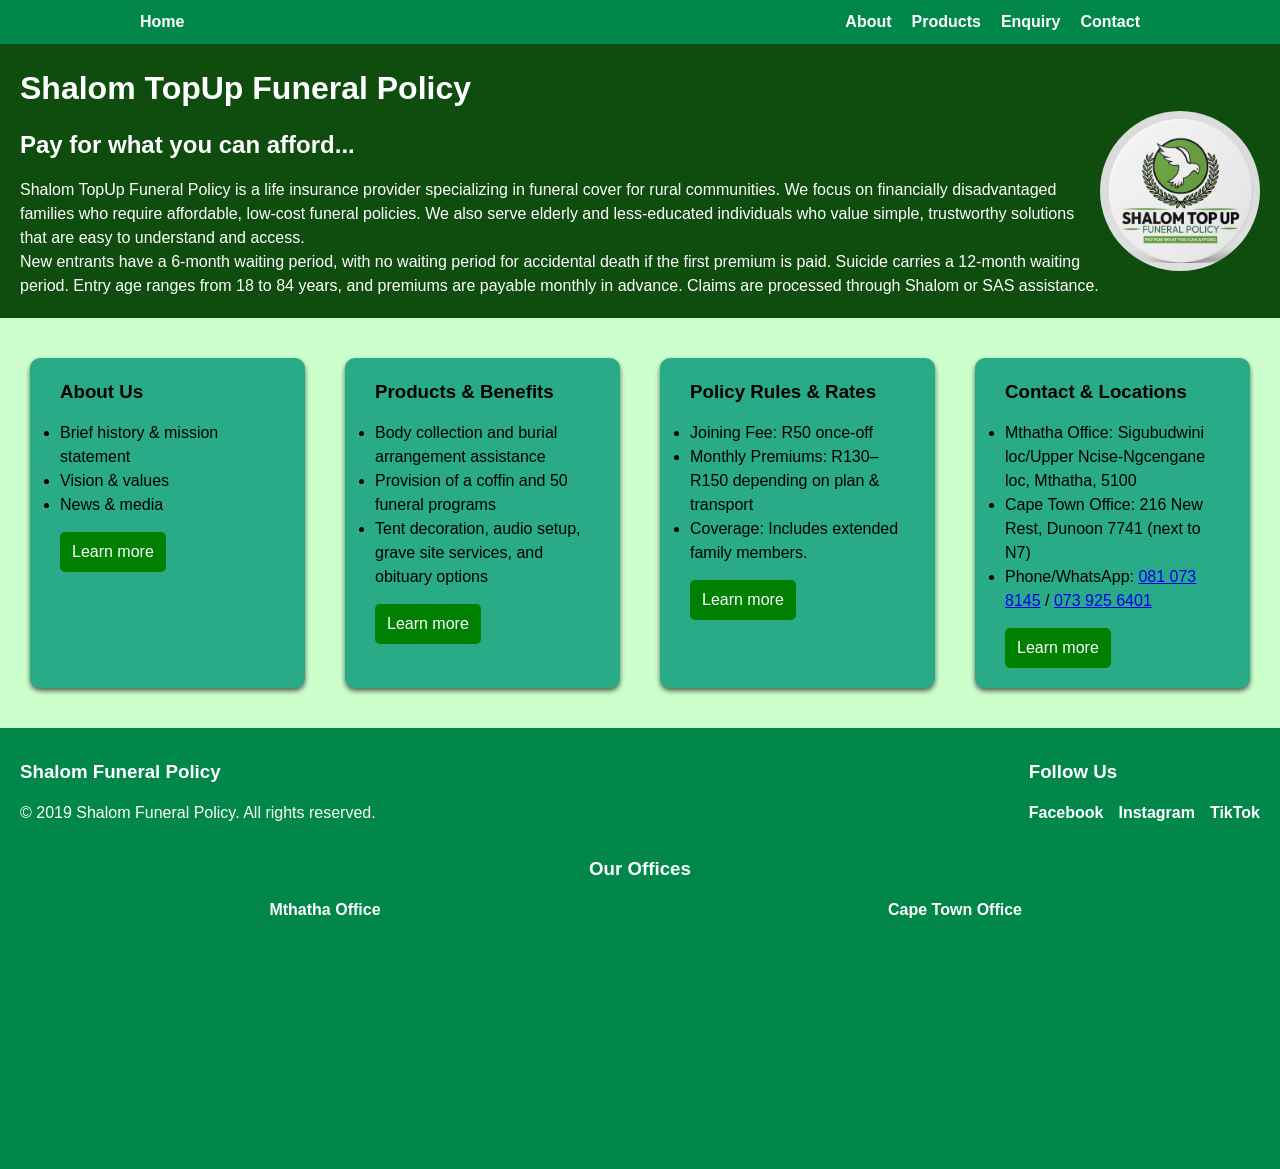
<file: bin/index.html>
<!doctype html>
<html lang="en">
  <head>
    <meta charset="UTF-8" />
    <meta name="viewport" content="width=device-width, initial-scale=1.0" />
    <link rel="stylesheet" href="css/style.css" />
    <title>Home | Shalom Funeral Policy</title>
  </head>
  <body>
    <!-- Navbar -->
    <nav class="navbar">
      <div class="container nav-container">
        <ul class="nav-tabs">
          <li><a href="index.html">Home</a></li>
          <li><a href="about.html">About</a></li>
          <li><a href="products.html">Products</a></li>
          <li><a href="enquiry.html">Enquiry</a></li>
          <li><a href="contact.html">Contact</a></li>
        </ul>
      </div>
    </nav>

    <!-- Header -->
    <header class="header">
      <div class="container header-container">
        <div class="header-text">
          <h1>Shalom TopUp Funeral Policy</h1>
          <h2>Pay for what you can afford...</h2>
          <p>
            Shalom TopUp Funeral Policy is a life insurance provider
            specializing in funeral cover for rural communities. We focus on
            financially disadvantaged families who require affordable, low‑cost
            funeral policies. We also serve elderly and less‑educated
            individuals who value simple, trustworthy solutions that are easy to
            understand and access.
          </p>
          <p>
            New entrants have a 6-month waiting period, with no waiting period
            for accidental death if the first premium is paid. Suicide carries a
            12-month waiting period. Entry age ranges from 18 to 84 years, and
            premiums are payable monthly in advance. Claims are processed
            through Shalom or SAS assistance.
          </p>
        </div>
        <img
          src="images/shalom logo img.jpg"
          alt="Shalom funeral policy logo: flying pigeon and olive leaves"
        />
      </div>
    </header>

    <!-- Boxes -->
    <section class="boxes">
      <div class="container box-container">
        <div class="box">
          <h3>About Us</h3>
          <ul>
            <li>Brief history & mission statement</li>
            <li>Vision & values</li>
            <li>News & media</li>
          </ul>
          <a href="about.html" class="button">Learn more</a>
        </div>

        <div class="box">
          <h3>Products & Benefits</h3>
          <ul>
            <li>Body collection and burial arrangement assistance</li>
            <li>Provision of a coffin and 50 funeral programs</li>
            <li>
              Tent decoration, audio setup, grave site services, and obituary
              options
            </li>
          </ul>
          <a href="products.html" class="button">Learn more</a>
        </div>

        <div class="box">
          <h3>Policy Rules & Rates</h3>
          <ul>
            <li>Joining Fee: R50 once-off</li>
            <li>Monthly Premiums: R130–R150 depending on plan & transport</li>
            <li>Coverage: Includes extended family members.</li>
          </ul>
          <a href="enquiry.html" class="button">Learn more</a>
        </div>

        <div class="box">
          <h3>Contact & Locations</h3>
          <ul>
            <li>
              Mthatha Office: Sigubudwini loc/Upper Ncise-Ngcengane loc,
              Mthatha, 5100
            </li>
            <li>Cape Town Office: 216 New Rest, Dunoon 7741 (next to N7)</li>
            <li>
              Phone/WhatsApp: <a href="tel:0810738145">081 073 8145</a> /
              <a href="tel:0739256401">073 925 6401</a>
            </li>
          </ul>
          <a href="contact.html" class="button">Learn more</a>
        </div>
      </div>
    </section>

    <!-- Footer -->
    <footer class="footer">
      <div class="container footer-container">
        <div class="footer-left">
          <h3>Shalom Funeral Policy</h3>
          <p>&copy; 2019 Shalom Funeral Policy. All rights reserved.</p>
        </div>

        <div class="footer-right">
          <h3>Follow Us</h3>
          <ul class="social-links">
            <li><a href="#">Facebook</a></li>
            <li><a href="#">Instagram</a></li>
            <li><a href="#">TikTok</a></li>
          </ul>
        </div>
      </div>

      <!-- Office Locations -->
      <div class="footer-maps">
        <h3>Our Offices</h3>
        <div class="map-container">
          <!-- Mthatha Office -->
          <div class="map-box">
            <h4>Mthatha Office</h4>
            <iframe
              src="https://www.google.com/maps/embed?pb=!1m10!1m8!1m3!1d3269.391829894581!2d28.48902126894337!3d-31.613419936713303!3m2!1i1024!2i768!4f13.1!5e0!3m2!1sen!2sza!4v1790331233607!5m2!1sen!2sza"
              width="200"
              height="200"
              style="border: 0"
              allowfullscreen=""
              loading="lazy"
              referrerpolicy="strict-origin-when-cross-origin"
            ></iframe>
            <iframe
              src="https://www.google.com/maps/embed?pb=!1m14!1m12!1m3!1d6713.548695125029!2d28.65916570067119!3d-31.54777387535346!2m3!1f0!2f0!3f0!3m2!1i1024!2i768!4f13.1!5e0!3m2!1sen!2sza!4v1790330222665!5m2!1sen!2sza"
              width="200"
              height="200"
              style="border: 0"
              allowfullscreen=""
              loading="lazy"
              referrerpolicy="strict-origin-when-cross-origin"
            ></iframe>
          </div>

          <!-- Cape Town Office -->
          <div class="map-box">
            <h4>Cape Town Office</h4>
            <iframe
              src="https://www.google.com/maps/embed?pb=!1m16!1m12!1m3!1d207.17129630194643!2d18.54341540076954!3d-33.81900299637479!2m3!1f0!2f0!3f0!3m2!1i1024!2i768!4f13.1!2m1!1s216%20New%20Rest%2C%20Dunoon%207741%20(next%20to%20N7)!5e0!3m2!1sen!2sza!4v1790330700147!5m2!1sen!2sza"
              width="200"
              height="200"
              style="border: 0"
              allowfullscreen=""
              loading="lazy"
              referrerpolicy="strict-origin-when-cross-origin"
            ></iframe>
          </div>
        </div>
      </div>
    </footer>
  </body>
</html>
</file>
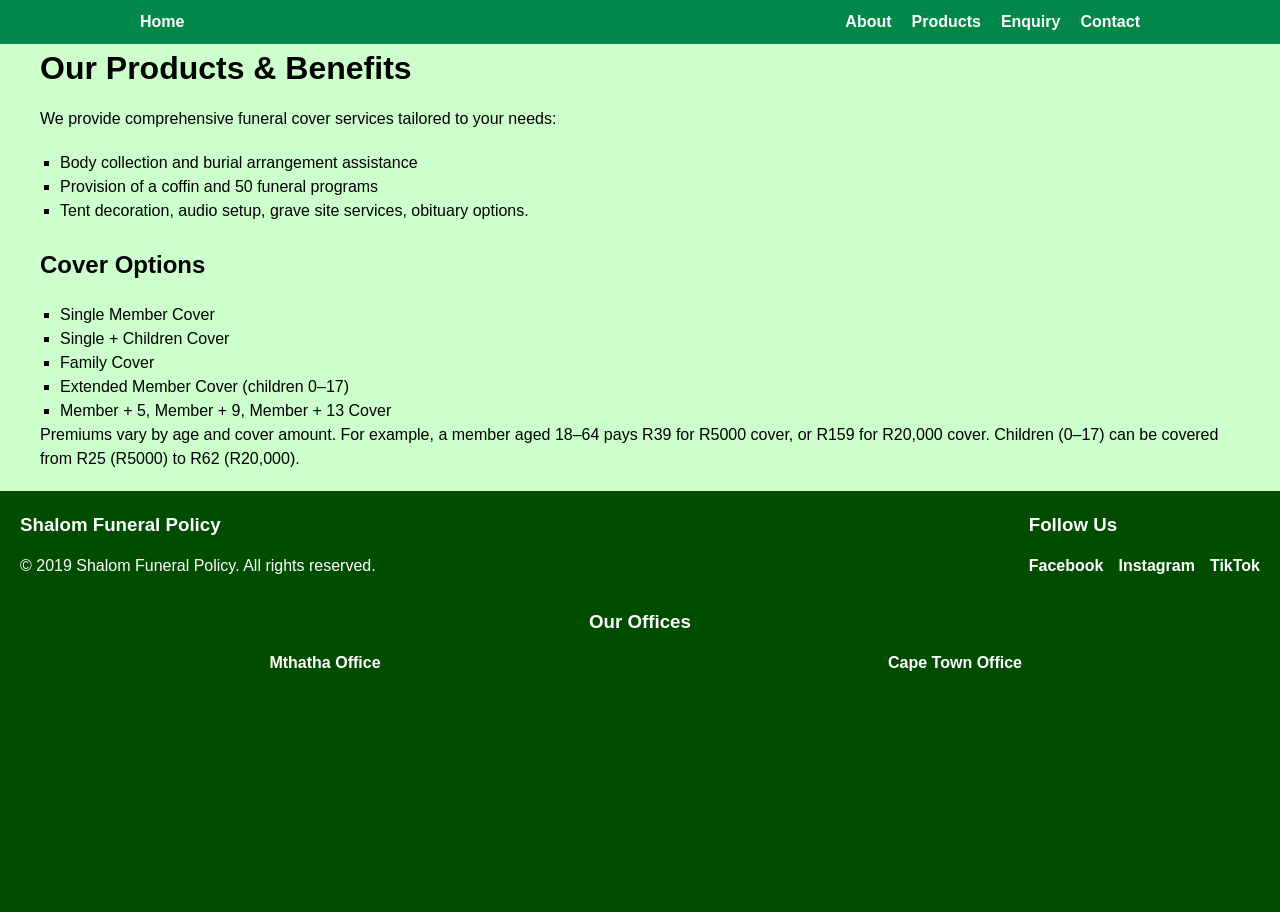
<file: bin/products.html>
<!doctype html>
<html lang="en">
  <head>
    <meta charset="UTF-8" />
    <meta name="viewport" content="width=device-width, initial-scale=1.0" />
    <link rel="stylesheet" href="css/style.css" />
    <title>Products | Shalom Funeral Policy</title>
  </head>
  <body>
    <!-- Navbar -->
    <nav class="navbar">
      <div class="container nav-container">
        <ul class="nav-tabs">
          <li><a href="index.html">Home</a></li>
          <li><a href="about.html">About</a></li>
          <li><a href="products.html">Products</a></li>
          <li><a href="enquiry.html">Enquiry</a></li>
          <li><a href="contact.html">Contact</a></li>
        </ul>
      </div>
    </nav>
    <header class="products-header">
      <div class="container header-container">
        <h1>Our Products & Benefits</h1>
        <p>
          We provide comprehensive funeral cover services tailored to your
          needs:
        </p>
        <ul>
          <li>Body collection and burial arrangement assistance</li>
          <li>Provision of a coffin and 50 funeral programs</li>
          <li>
            Tent decoration, audio setup, grave site services, obituary options.
          </li>
        </ul>
        <br />
        <h2>Cover Options</h2>
        <ul>
          <li>Single Member Cover</li>
          <li>Single + Children Cover</li>
          <li>Family Cover</li>
          <li>Extended Member Cover (children 0–17)</li>
          <li>Member + 5, Member + 9, Member + 13 Cover</li>
        </ul>
        <p>
          Premiums vary by age and cover amount. For example, a member aged
          18–64 pays R39 for R5000 cover, or R159 for R20,000 cover. Children
          (0–17) can be covered from R25 (R5000) to R62 (R20,000).
        </p>
      </div>
    </header>

    <footer class="products-footer">
      <div class="container footer-container">
        <div class="footer-left">
          <h3>Shalom Funeral Policy</h3>
          <p>&copy; 2019 Shalom Funeral Policy. All rights reserved.</p>
        </div>

        <div class="footer-right">
          <h3>Follow Us</h3>
          <ul class="social-links">
            <li><a href="#">Facebook</a></li>
            <li><a href="#">Instagram</a></li>
            <li><a href="#">TikTok</a></li>
          </ul>
        </div>
      </div>

      <!-- Office Locations -->
      <div class="footer-maps">
        <h3>Our Offices</h3>
        <div class="map-container">
          <!-- Mthatha Office -->
          <div class="map-box">
            <h4>Mthatha Office</h4>
            <iframe
              src="https://www.google.com/maps/embed?pb=!1m10!1m8!1m3!1d3269.391829894581!2d28.48902126894337!3d-31.613419936713303!3m2!1i1024!2i768!4f13.1!5e0!3m2!1sen!2sza!4v1790331233607!5m2!1sen!2sza"
              width="200"
              height="200"
              style="border: 0"
              allowfullscreen=""
              loading="lazy"
              referrerpolicy="strict-origin-when-cross-origin"
            ></iframe>
            <iframe
              src="https://www.google.com/maps/embed?pb=!1m14!1m12!1m3!1d6713.548695125029!2d28.65916570067119!3d-31.54777387535346!2m3!1f0!2f0!3f0!3m2!1i1024!2i768!4f13.1!5e0!3m2!1sen!2sza!4v1790330222665!5m2!1sen!2sza"
              width="200"
              height="200"
              style="border: 0"
              allowfullscreen=""
              loading="lazy"
              referrerpolicy="strict-origin-when-cross-origin"
            ></iframe>
          </div>

          <!-- Cape Town Office -->
          <div class="map-box">
            <h4>Cape Town Office</h4>
            <iframe
              src="https://www.google.com/maps/embed?pb=!1m16!1m12!1m3!1d207.17129630194643!2d18.54341540076954!3d-33.81900299637479!2m3!1f0!2f0!3f0!3m2!1i1024!2i768!4f13.1!2m1!1s216%20New%20Rest%2C%20Dunoon%207741%20(next%20to%20N7)!5e0!3m2!1sen!2sza!4v1790330700147!5m2!1sen!2sza"
              width="200"
              height="200"
              style="border: 0"
              allowfullscreen=""
              loading="lazy"
              referrerpolicy="strict-origin-when-cross-origin"
            ></iframe>
          </div>
        </div>
      </div>
    </footer>
  </body>
</html>
</file>
<file: bin/css/style.css>
/* Reset */
* {
  box-sizing: border-box;
  margin: 0;
  padding: 0;
}

body {
  font-family: 'Segoe UI', Tahoma, Geneva, Verdana, sans-serif;
  line-height: 1.5;
  color: #000;
  background-color: #ccffcc;
  font-size: 1rem;
}

img {
  max-width: 100%;
  border-radius: 50%;
}

h1, h2, h3 {
  margin-bottom: 15px;
}

/* Navbar */
.navbar {
  background-color: #018749;
  padding: 10px 0;
}

.nav-tabs {
  display: flex;
  justify-content: center;
  gap: 20px;
  list-style: none;
}

.navbar a {
  color: #fff;
  text-decoration: none;
  font-weight: bold;
}

.navbar a:hover {
  color: lightgreen;
}

/* Header */
.header {
  background-color: #0f4d0f;
  color: #fff;
  padding: 20px;
}

.header-container {
  display: flex;
  flex-direction: column;
  align-items: center;
  text-align: center;
}

.header img {
  margin-top: 20px;
  width: 8em;
}

/* Boxes */
.box-container {
  display: grid;
  grid-template-columns: 1fr;
  gap: 20px;
  padding: 20px;
}

.box {
  background-color: #29ab87;
  border-radius: 10px;
  box-shadow: 0 3px 5px rgba(0,0,0,0.6);
  padding: 20px;
}

.box ul {
  margin-bottom: 15px;
}

.button {
  display: inline-block;
  background: #008000;
  color: #fff;
  padding: 8px 12px;
  border-radius: 5px;
  text-decoration: none;
}

.button:hover {
  background: #0f4d0f;
}

/* Footer */
.footer {
  background-color: #018749;
  color: #fff;
  padding: 20px;
  text-align: center;
}

.footer a {
  color: #fff;
  text-decoration: none;
}

.footer a:hover {
  color: lightgreen;
}

/* Responsive Breakpoints */
@media (min-width: 577px) {
  .header-container {
    flex-direction: row;
    justify-content: space-between;
    text-align: left;
  }
  .header img {
    width: 10em;
  }
  .box-container {
    grid-template-columns: repeat(2, 1fr);
  }
}

@media (min-width: 993px) {
  .nav-tabs {
    display: flex;
    justify-content: space-between; /* pushes first item left, rest right */
    max-width: 62.5rem;
    margin-inline: auto;
    list-style: none;
    gap: 20px;
  }

  .nav-tabs li:first-child {
    margin-right: auto; /* forces Home to the far left */
  }
  .box-container {
    grid-template-columns: repeat(4, 1fr);
  }
}
.footer {
  background-color: #018749;
  color: white;
  padding: 30px 20px;
}
.footer-container {
  display: flex;
  flex-direction: column;
  align-items: center;
  text-align: center;
  gap: 20px;
}

.social-links {
  list-style: none;
  display: flex;
  gap: 15px;
  padding: 0;
}

.social-links a {
  color: #fff;
  text-decoration: none;
  font-weight: bold;
  transition: color 0.3s ease;
}

.social-links a:hover {
  color: lightgreen;
}

/* Maps Section */
.footer-maps {
  margin-top: 30px;
  text-align: center;
}

.map-container {
  display: grid;
  grid-template-columns: 1fr;
  gap: 20px;
}

.map-box h4 {
  margin-bottom: 10px;
}

@media (min-width: 768px) {
  .footer-container {
    flex-direction: row;
    justify-content: space-between;
    text-align: left;
  }
  .map-container {
    grid-template-columns: repeat(2, 1fr);
  }
}
.box {
  background-color: #29ab87;
  color: black;
  border-radius: 10px;
  margin: 20px 10px;
  box-shadow: 0 3px 5px rgba(0,0,0,0.6);
  padding: 20px 30px;
  transition: transform 0.3s ease, box-shadow 0.3s ease;
}

/* Hover effect */
.box:hover {
  transform: translateY(-5px); /* lifts the box slightly */
  box-shadow: 0 6px 12px rgba(0,0,0,0.6);
  background-color: #33c295; /* slightly brighter green */
}

/* Focus effect (for keyboard navigation) */
.box:focus-within {
  outline: 3px solid #008000; /* green outline */
  transform: translateY(-5px);
  box-shadow: 0 6px 12px rgba(0,0,0,0.6);
}
/* External pages styles */
/* About Page */
.about-header {  
  color: black;
  padding-inline: 40px;
  padding-bottom: 20px;
}
.about-header div{
  display: block;
}
.about-header ul {
  margin-top: 20px;
  list-style: disc;
  padding-left: 20px;
}
.about-footer{
  color: white;
  background-color: #004d00;
  padding: 20px;
}
/* Products Page */
.products-header {
  color: #000;
  padding-inline: 40px;
  padding-bottom: 20px;
}
.products-header div{
  display: block;
}
.products-header ul {
  margin-top: 20px;
  list-style: square;
  padding-left: 20px;
}
.products-footer{
  color: white;
  background-color: #004d00;
  padding: 20px;
}

/* Enquiry Page */
.enquiry-header div{
  margin: 20px;
  display: flex;
  flex-direction: column;
  align-items: center;
}
.enquiry-form {
  display: flex;
  flex-direction: column;
  gap: 15px;
  margin-top: 20px;
}
.enquiry-form input, .enquiry-form textarea {
  padding: 10px;
  border: 1px solid #ccc;
  border-radius: 5px;
}
.enquiry-form button {
  background-color: #008000;
  color: #fff;
  padding: 10px;
  border: none;
  border-radius: 5px;
}
.enquiry-form button:hover {
  background-color: #0f4d0f;
}
/* Contact Page */
.maps {
  display: grid;
  grid-template-columns: 1fr;
  gap: 20px;
  margin: 20px;
}
.map-box h3 {
  margin-bottom: 10px;
}
.contact-header a{
  color: blue;  
}
.contact-header div{
  display: block;
  justify-items: center;
}
@media (min-width: 768px) {
  .maps {
    grid-template-columns: repeat(2, 1fr);
  }
}
</file>
